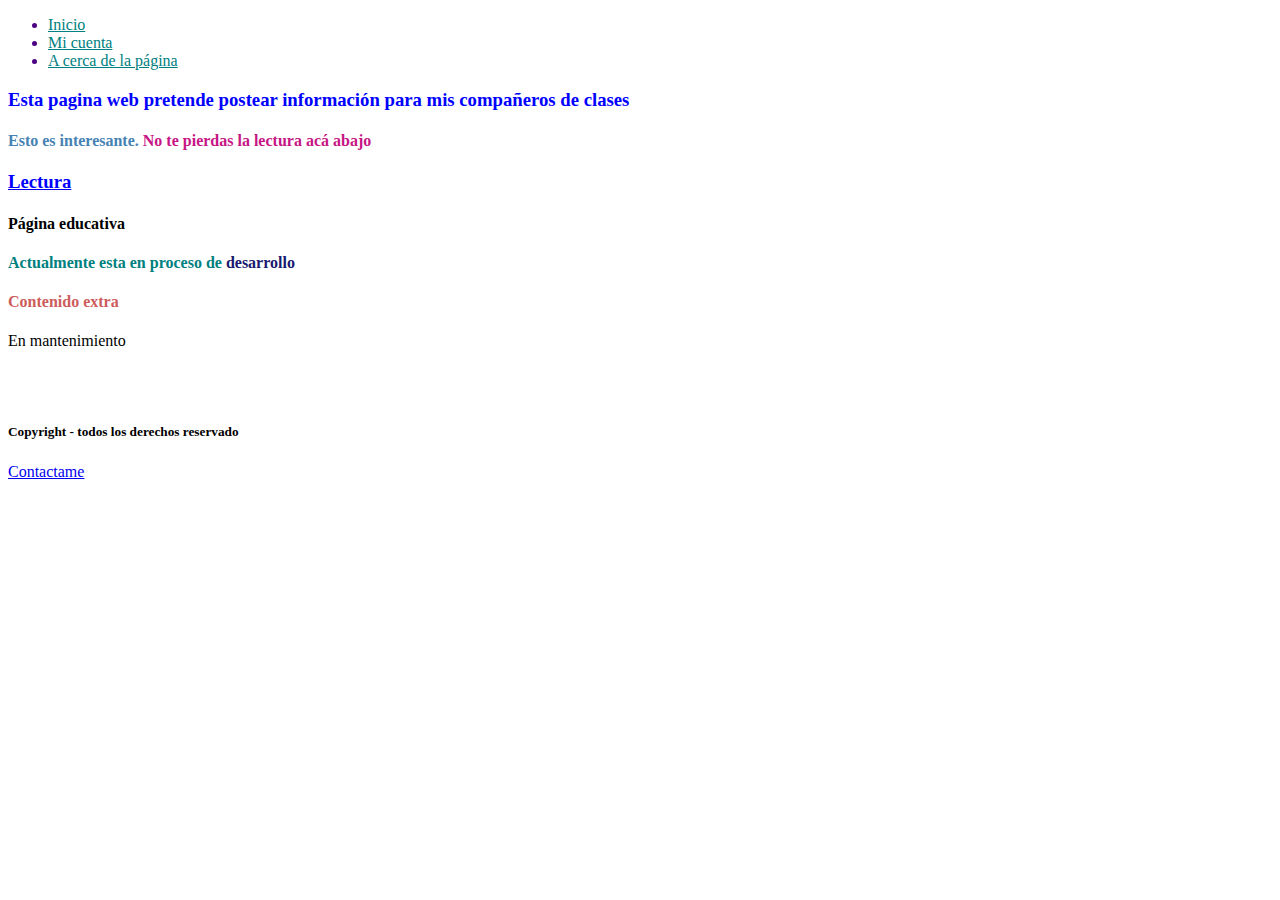
<file: Acerca.html>
<!DOCTYPE html>
<html>
<head>
	<meta charset="utf-8">
	<title>Mi pagina</title>
	<link rel="stylesheet" type="text/css" href="estilo.css">
</head>
	<body>
		<header>
			<nav>
				<ul>
					<li> <a id="id-2" href="index.html">Inicio</a></li>
					<li> <a id="id-2" href="Micuenta.html">Mi cuenta</a></li>
					<li> <a id="id-2" href="Acerca.html">A cerca de la página</a></li>
				</ul>
			</nav>
		</header>
		<article>
			<section>
				<h3>
					Esta pagina web pretende postear información para mis compañeros de clases
				</h3>
	
				<h4 vista="yes">Esto es interesante. <span>No te pierdas la lectura acá abajo</span></h4> <a href="index.imag.html" target="_blank"><h3>Lectura</h3></a>
				<h4><b>Página educativa</b></h4>

				<p><b id="id-modify">Actualmente esta en proceso de <span>desarrollo</span></b></p>

			</section>
		</article>
		<aside>
			<h4 class="titulo-h2">Contenido extra</h4>
				<p>En mantenimiento</p><br><br>
			<footer>
			<h5>Copyright - todos los derechos reservado</h5>
						<a href="https://mail.google.com/mail/u/0/#inbox" target="_blank">Contactame</a>
					</li>
				</ul>
			</footer>
		</aside>
	</body>
</html>
</file>
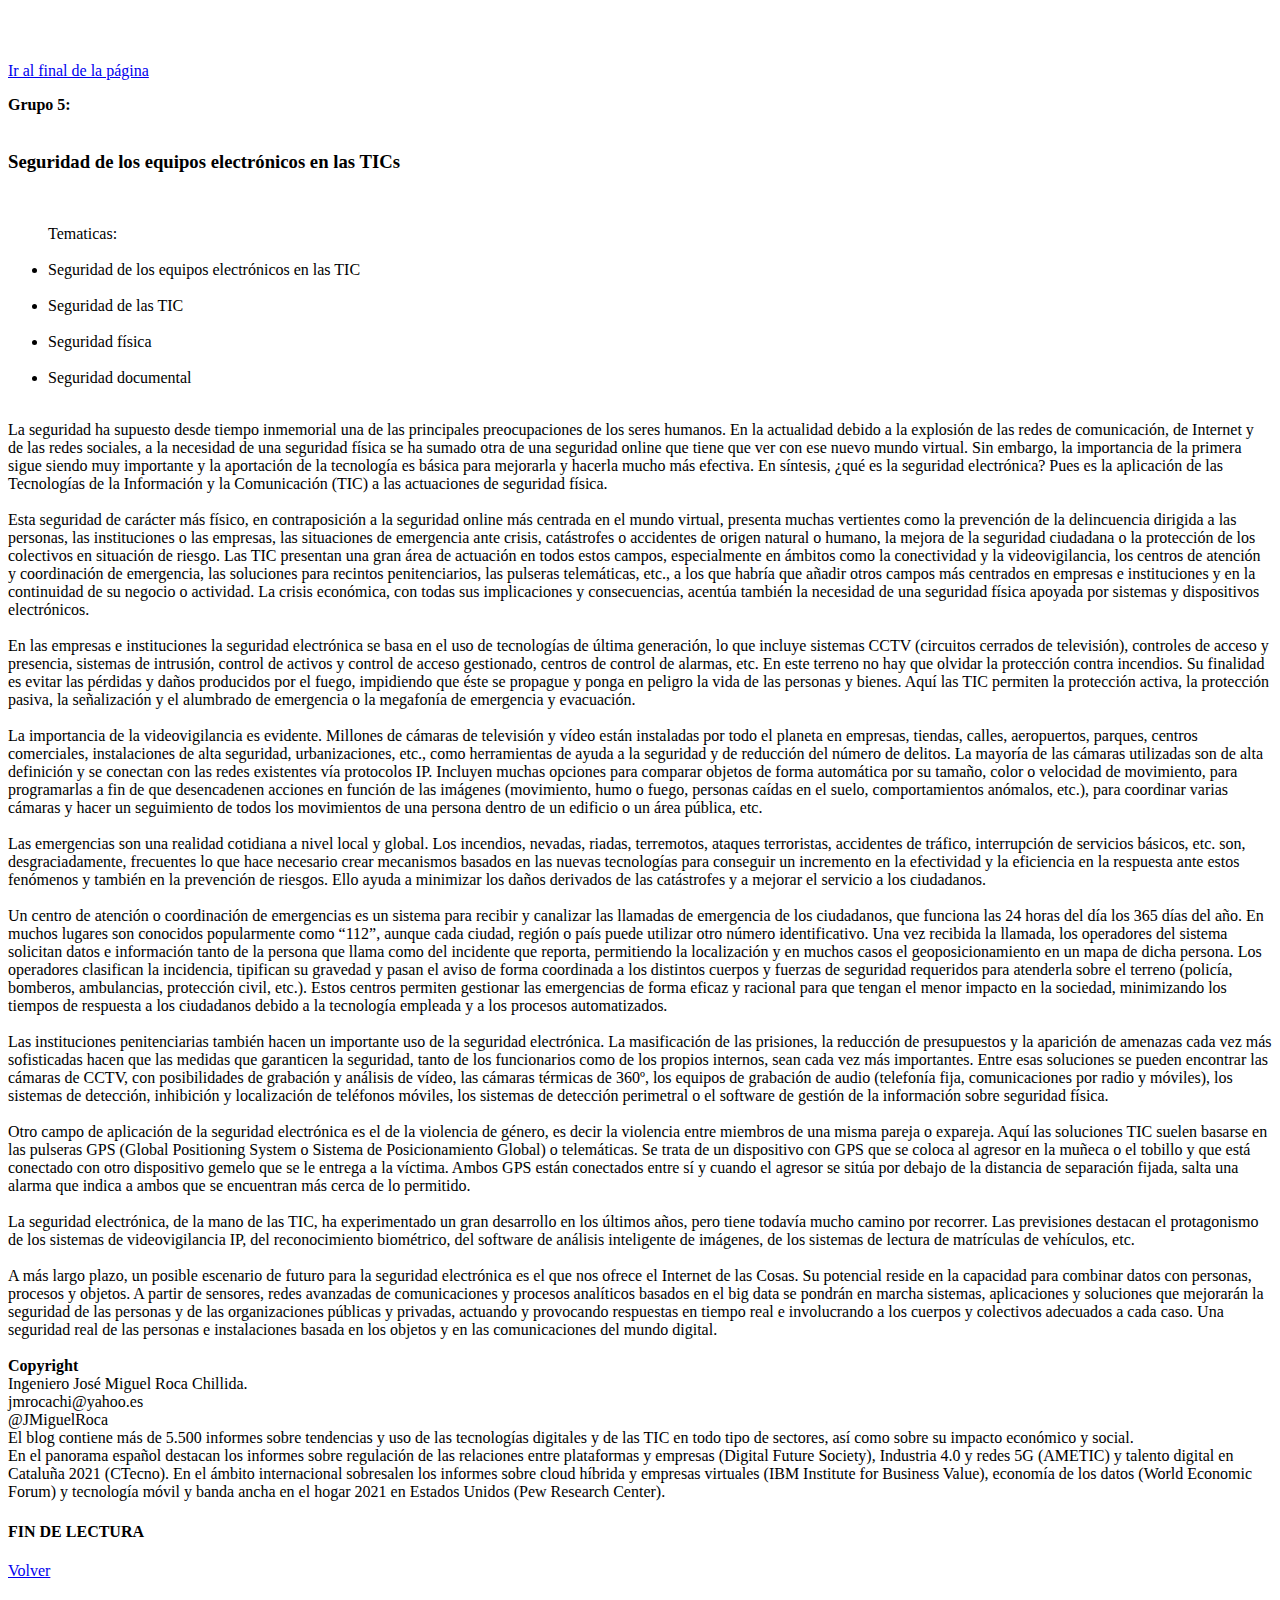
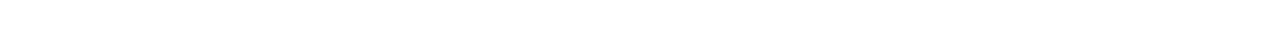
<file: index.imag.html>
<!DOCTYPE html>
<html>
	<head>
		<meta charset="utf-8">
		<title>Test</title>
		<link rel="icon" href="Yader.ico">
	</head>
		<body>
			<br><br><br>
			<a href="#codigo">Ir al final de la página</a><br>
			<p>
				<b>Grupo 5:</b><br><br>


		<b><h3>Seguridad de los equipos electrónicos en las TICs</h3></b><br>
		<ul>
	
				Tematicas:<br><br>
				<li>Seguridad de los equipos electrónicos en las TIC</li><br>
				<li>Seguridad de las TIC</li><br>
				<li>Seguridad física</li><br>
				<li>Seguridad documental</li><br>
		</ul>

La seguridad ha supuesto desde tiempo inmemorial una de las principales preocupaciones de los seres humanos. En la actualidad debido a la explosión de las redes de comunicación, de Internet y de las redes sociales, a la necesidad de una seguridad física se ha sumado otra de una seguridad online que tiene que ver con ese nuevo mundo virtual. Sin embargo, la importancia de la primera sigue siendo muy importante y la aportación de la tecnología es básica para mejorarla y hacerla mucho más efectiva. En síntesis, ¿qué es la seguridad electrónica? Pues es la aplicación de las Tecnologías de la Información y la Comunicación (TIC) a las actuaciones de seguridad física.<br><br>

Esta seguridad de carácter más físico, en contraposición a la seguridad online más centrada en el mundo virtual, presenta muchas vertientes como la prevención de la delincuencia dirigida a las personas, las instituciones o las empresas, las situaciones de emergencia ante crisis, catástrofes o accidentes de origen natural o humano, la mejora de la seguridad ciudadana o la protección de los colectivos en situación de riesgo. Las TIC presentan una gran área de actuación en todos estos campos, especialmente en ámbitos como la conectividad y la videovigilancia, los centros de atención y coordinación de emergencia, las soluciones para recintos penitenciarios, las pulseras telemáticas, etc., a los que habría que añadir otros campos más centrados en empresas e instituciones y en la continuidad de su negocio o actividad. La crisis económica, con todas sus implicaciones y consecuencias, acentúa también la necesidad de una seguridad física apoyada por sistemas y dispositivos electrónicos.<br><br>

En las empresas e instituciones la seguridad electrónica se basa en el uso de tecnologías de última generación, lo que incluye sistemas CCTV (circuitos cerrados de televisión), controles de acceso y presencia, sistemas de intrusión, control de activos y control de acceso gestionado, centros de control de alarmas, etc. En este terreno no hay que olvidar la protección contra incendios. Su finalidad es evitar las pérdidas y daños producidos por el fuego, impidiendo que éste se propague y ponga en peligro la vida de las personas y bienes. Aquí las TIC permiten la protección activa, la protección pasiva, la señalización y el alumbrado de emergencia o la megafonía de emergencia y evacuación.<br><br>

La importancia de la videovigilancia es evidente. Millones de cámaras de televisión y vídeo están instaladas por todo el planeta en empresas, tiendas, calles, aeropuertos, parques, centros comerciales, instalaciones de alta seguridad, urbanizaciones, etc., como herramientas de ayuda a la seguridad y de reducción del número de delitos. La mayoría de las cámaras utilizadas son de alta definición y se conectan con las redes existentes vía protocolos IP. Incluyen muchas opciones para comparar objetos de forma automática por su tamaño, color o velocidad de movimiento, para programarlas a fin de que desencadenen acciones en función de las imágenes (movimiento, humo o fuego, personas caídas en el suelo, comportamientos anómalos, etc.), para coordinar varias cámaras y hacer un seguimiento de todos los movimientos de una persona dentro de un edificio o un área pública, etc.<br><br>

Las emergencias son una realidad cotidiana a nivel local y global. Los incendios, nevadas, riadas, terremotos, ataques terroristas, accidentes de tráfico, interrupción de servicios básicos, etc. son, desgraciadamente, frecuentes lo que hace necesario crear mecanismos basados en las nuevas tecnologías para conseguir un incremento en la efectividad y la eficiencia en la respuesta ante estos fenómenos y también en la prevención de riesgos. Ello ayuda a minimizar los daños derivados de las catástrofes y a mejorar el servicio a los ciudadanos.<br><br>

Un centro de atención o coordinación de emergencias es un sistema para recibir y canalizar las llamadas de emergencia de los ciudadanos, que funciona las 24 horas del día los 365 días del año. En muchos lugares son conocidos popularmente como “112”, aunque cada ciudad, región o país puede utilizar otro número identificativo. Una vez recibida la llamada, los operadores del sistema solicitan datos e información tanto de la persona que llama como del incidente que reporta, permitiendo la localización y en muchos casos el geoposicionamiento en un mapa de dicha persona. Los operadores clasifican la incidencia, tipifican su gravedad y pasan el aviso de forma coordinada a los distintos cuerpos y fuerzas de seguridad requeridos para atenderla sobre el terreno (policía, bomberos, ambulancias, protección civil, etc.). Estos centros permiten gestionar las emergencias de forma eficaz y racional para que tengan el menor impacto en la sociedad, minimizando los tiempos de respuesta a los ciudadanos debido a la tecnología empleada y a los procesos automatizados.<br><br>

Las instituciones penitenciarias también hacen un importante uso de la seguridad electrónica. La masificación de las prisiones, la reducción de presupuestos y la aparición de amenazas cada vez más sofisticadas hacen que las medidas que garanticen la seguridad, tanto de los funcionarios como de los propios internos, sean cada vez más importantes. Entre esas soluciones se pueden encontrar las cámaras de CCTV, con posibilidades de grabación y análisis de vídeo, las cámaras térmicas de 360º, los equipos de grabación de audio (telefonía fija, comunicaciones por radio y móviles), los sistemas de detección, inhibición y localización de teléfonos móviles, los sistemas de detección perimetral o el software de gestión de la información sobre seguridad física.<br><br>

Otro campo de aplicación de la seguridad electrónica es el de la violencia de género, es decir la violencia entre miembros de una misma pareja o expareja. Aquí las soluciones TIC suelen basarse en las pulseras GPS (Global Positioning System o Sistema de Posicionamiento Global) o telemáticas. Se trata de un dispositivo con GPS que se coloca al agresor en la muñeca o el tobillo y que está conectado con otro dispositivo gemelo que se le entrega a la víctima. Ambos GPS están conectados entre sí y cuando el agresor se sitúa por debajo de la distancia de separación fijada, salta una alarma que indica a ambos que se encuentran más cerca de lo permitido.<br><br>

La seguridad electrónica, de la mano de las TIC, ha experimentado un gran desarrollo en los últimos años, pero tiene todavía mucho camino por recorrer. Las previsiones destacan el protagonismo de los sistemas de videovigilancia IP, del reconocimiento biométrico, del software de análisis inteligente de imágenes, de los sistemas de lectura de matrículas de vehículos, etc.<br><br>

A más largo plazo, un posible escenario de futuro para la seguridad electrónica es el que nos ofrece el Internet de las Cosas. Su potencial reside en la capacidad para combinar datos con personas, procesos y objetos. A partir de sensores, redes avanzadas de comunicaciones y procesos analíticos basados en el big data se pondrán en marcha sistemas, aplicaciones y soluciones que mejorarán la seguridad de las personas y de las organizaciones públicas y privadas, actuando y provocando respuestas en tiempo real e involucrando a los cuerpos y colectivos adecuados a cada caso. Una seguridad real de las personas e instalaciones basada en los objetos y en las comunicaciones del mundo digital.<br><br>

<b>Copyright</b><br>
Ingeniero José Miguel Roca Chillida.<br>
jmrocachi@yahoo.es<br>
@JMiguelRoca<br>

El blog contiene más de 5.500 informes sobre tendencias y uso de las tecnologías digitales y de las TIC en todo tipo de sectores, así como sobre su impacto económico y social.<br>

 

En el panorama español destacan los informes sobre regulación de las relaciones entre plataformas y empresas (Digital Future Society), Industria 4.0 y redes 5G (AMETIC) y talento digital en Cataluña 2021 (CTecno).

 

En el ámbito internacional sobresalen los informes sobre cloud híbrida y empresas virtuales (IBM Institute for Business Value), economía de los datos (World Economic Forum) y tecnología móvil y banda ancha en el hogar 2021 en Estados Unidos (Pew Research Center).



			</p>
			<h4 id="codigo">FIN DE LECTURA</h4>

			<a href="index.html">Volver</a><br><br><br><br>
		</body>
</html>
</file>
<file: estilo.css>
h3 {
	color: blue;
}

.titulo-h2 {
	color: 	#CD5C5C;
}

#id-modify{
	color: #008080;
}

[vista="yes"] {
	color: #4682B4 ;
}

ul {
	color: #4B0082;
}

#id-2{
	color: #008080;
}

h4 span {
	color: #C71585;
}

p b span {
	color: #191970;
}

h4 b:hover{
	color: #DC143C;
}
</file>
